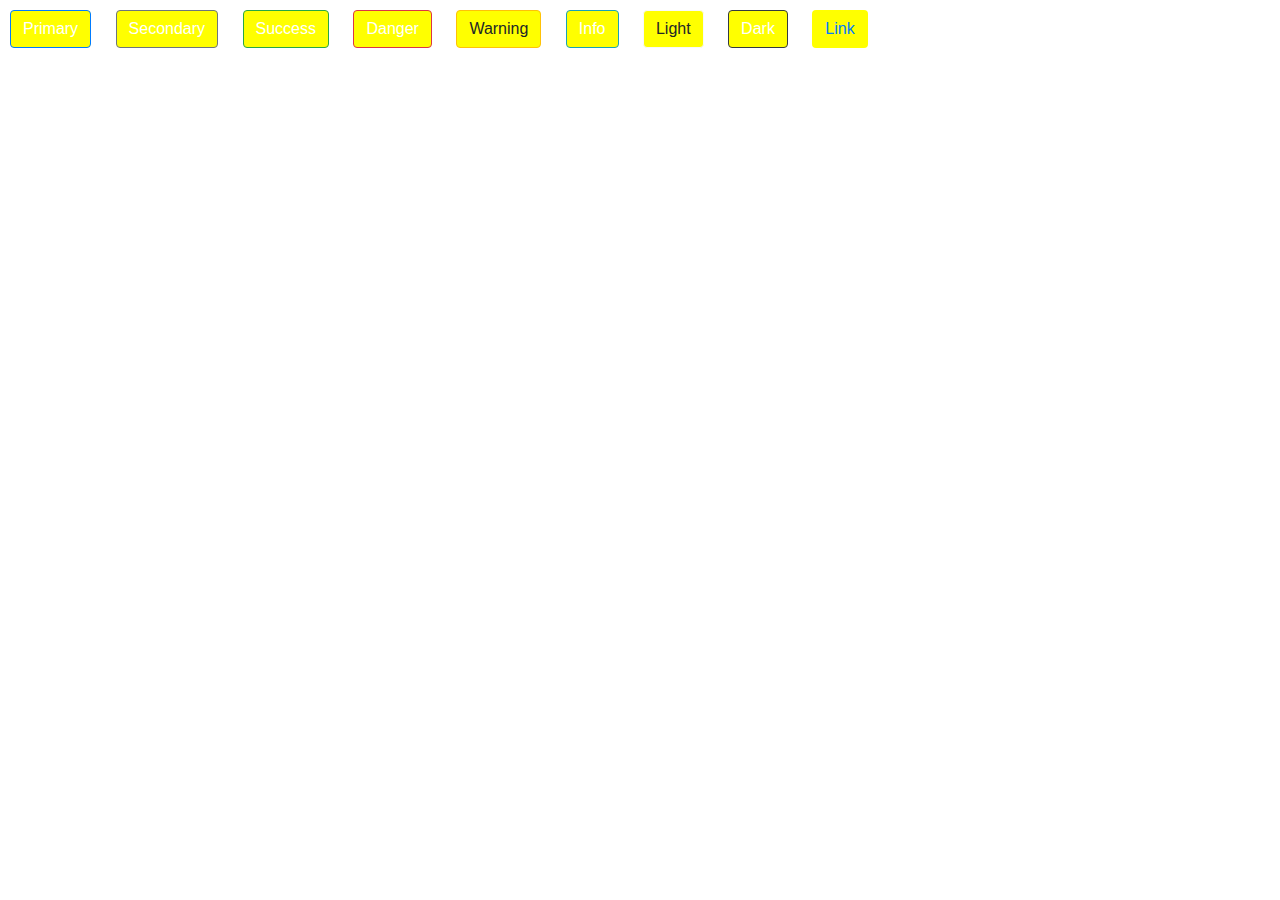
<file: index.html>
<!DOCTYPE html>
<html lang="en">
<head>
    <meta charset="UTF-8">
    <meta name="viewport" content="width=device-width, initial-scale=1.0">
    <meta http-equiv="X-UA-Compatible" content="ie=edge">
    <title>bootstrap</title>
    <link rel="stylesheet" href="./bootstrap-4.3.1-dist/css/bootstrap.css">
<link rel="stylesheet" href="./css/style.css">
</head>
<body>
    <button type="button"class="btn btn-primary">Primary</button>
    <button type="button"class="btn btn-secondary">Secondary</button>
    <button type="button"class="btn btn-success">Success</button>
    <button type="button"class="btn btn-danger">Danger</button>
    <button type="button"class="btn btn-warning">Warning</button>
    <button type="button"class="btn btn-info">Info</button>
    <button type="button"class="btn btn-light">Light</button>
    <button type="button"class="btn btn-dark">Dark</button>
    <button type="button"class="btn btn-link">Link</button>
    
</body>
</html>
</file>
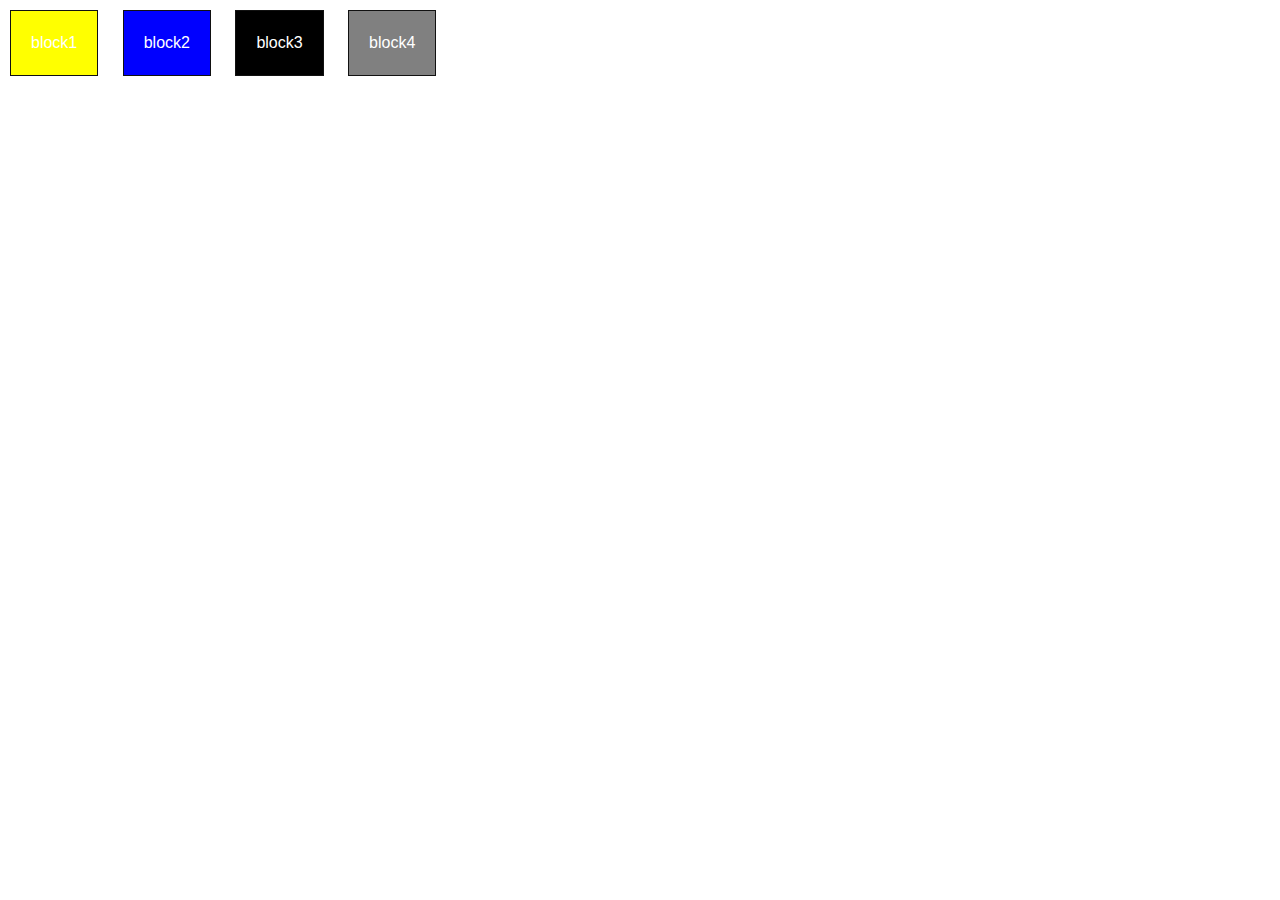
<file: inde3.html>
<!DOCTYPE html>
<html lang="en">
<head>
    <meta charset="UTF-8">
    <meta name="viewport" content="width=device-width, initial-scale=1.0">
    <meta http-equiv="X-UA-Compatible" content="ie=edge">
    <title>bootstrap</title>
    <link rel="stylesheet" href="./bootstrap-4.3.1-dist/css/bootstrap.css">
    <link rel="stylesheet" href="./css/style2.css">
</head>
<body>
    <div>block1</div>
    <div>block2</div>
    <div>block3</div>
    <div>block4</div>
</body>
</html>
</file>
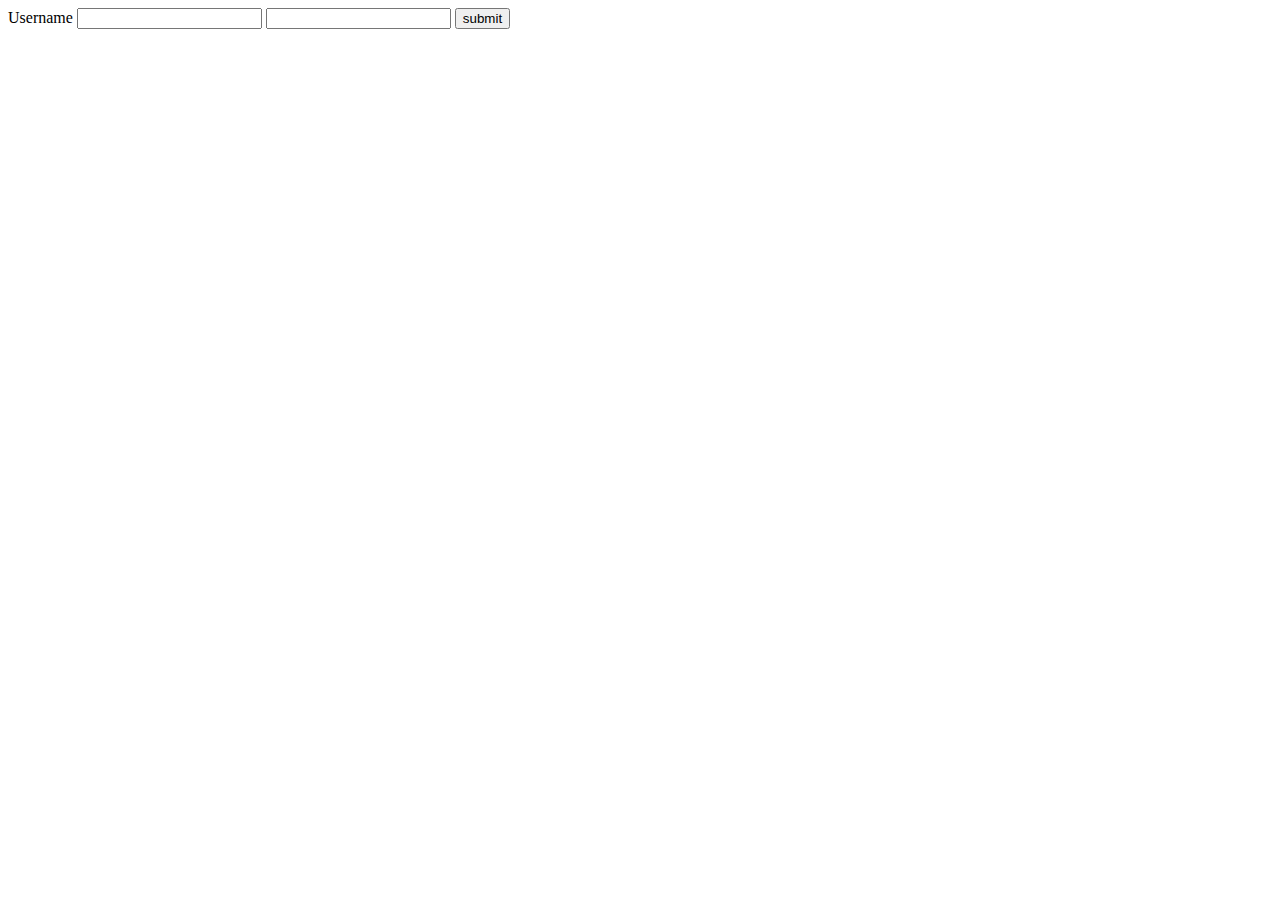
<file: index2.html>
<!DOCTYPE html>
<html lang="en">
<head>
    <meta charset="UTF-8">
    <meta name="viewport" content="width=device-width, initial-scale=1.0">
    <meta http-equiv="X-UA-Compatible" content="ie=edge">
    <title>bootstrap</title>
    
</head>
<body>
    <form action="#" method="GET">
        <label for="username">Username</label>
        <input type="text" name="username" id="username"?>
        <input type="passwod" name="password" id="password"/>
        <button type="submit">submit    </button>
    </form>
    
</body>
</html>
</file>
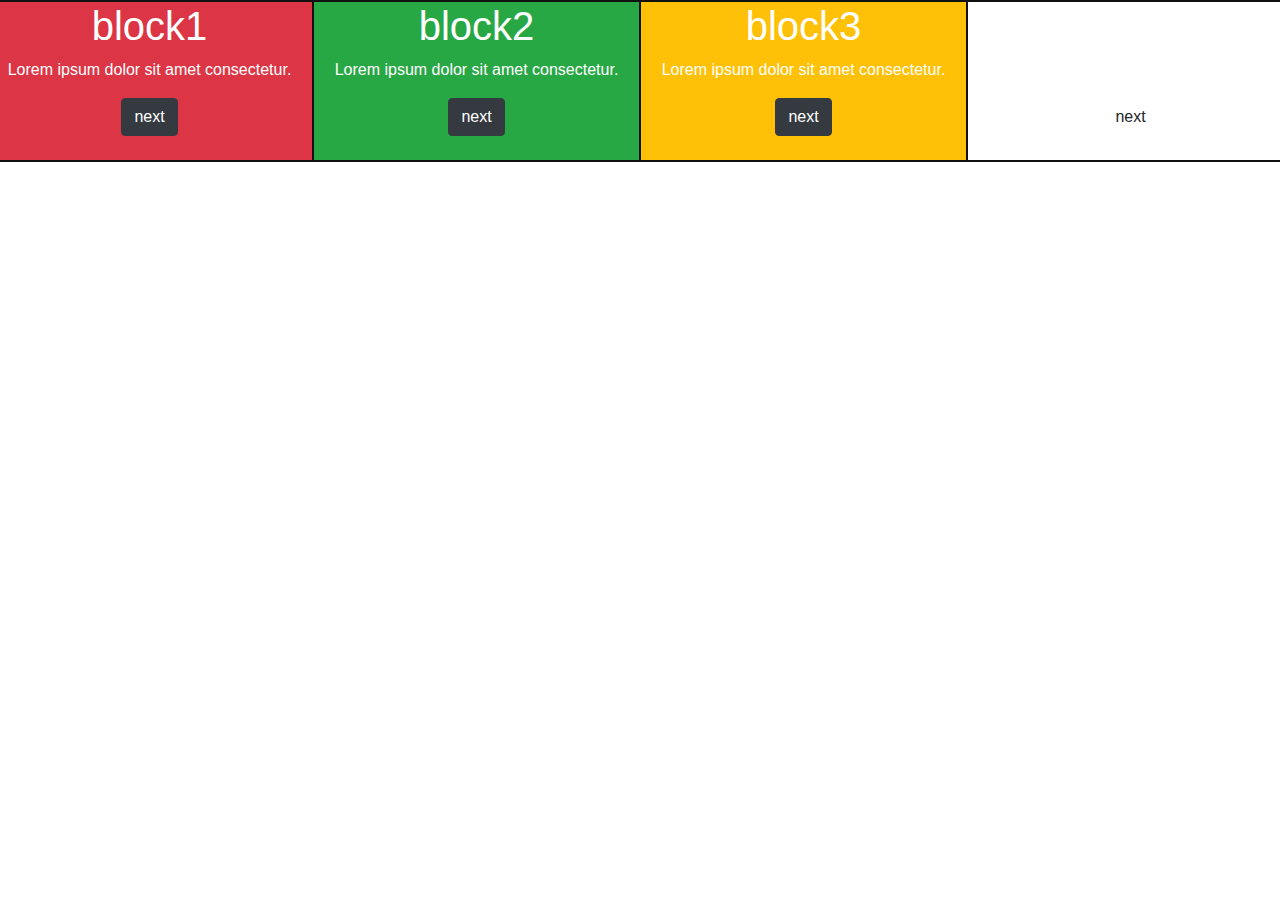
<file: index4.html>
<!DOCTYPE html>
<html lang="en">
<head>
    <meta charset="UTF-8">
    <meta name="viewport" content="width=device-width, initial-scale=1.0">
    <meta http-equiv="X-UA-Compatible" content="ie=edge">
    <title>bootstrap</title>
    <link rel="stylesheet" href="./bootstrap-4.3.1-dist/css/bootstrap.css">
    <link rel="stylesheet" href="./css/style3.css">
</head>
<body>
   <div class="row">
       <div class="col-md-3 bg-danger">
       <h1>block1</h1>
       <p>Lorem ipsum dolor sit amet consectetur.</p>
       <button class="btn btn-dark mb-4">next</button>
       </div>
       <div class="col-md-3 bg-success">
       <h1>block2</h1>
       <p>Lorem ipsum dolor sit amet consectetur.</p>
       <button class="btn btn-dark mb-4">next</button>
   </div>
       <div class="col-md-3 bg-warning">
       <h1>block3</h1>
       <p>Lorem ipsum dolor sit amet consectetur.</p>
       <button class="btn btn-dark mp-4">next</button>
       </div>
       <div class="col-md-3 bg-stop">
       <h1>block4</h1>
       <p>Lorem ipsum dolor sit amet consectetur.</p>
       <button class="btn btn-centermb-4">next</button>
   </div>
   </div>
</body>
</html>
</file>
<file: css/style.css>
button{
    background: red;
    padding: 10px;
    margin: 10px;
    border-radius: 10px;
    color: blue;
}

button:hover{
    background: #111;
    transform: scale(1);
    transition: ease-in-out is all;
    padding: 20px;
}
.btn-danger{
    background: burlywood;
}

button{
    background: yellow !important;
}
</file>
<file: css/style2.css>
div{
    background: red;
    padding: 20px;
    margin: 10px;
    border: 1px solid #111;
    color: #fff;
    display: inline-block;
}

div:nth-child(2){
    background: blue;
}
div:nth-child(3){
    background: black;
}
div:first-child{
    background: yellow;
}
div:last-child{
    background: gray !important;
}
</file>
<file: css/style3.css>
div{
     border: 1px solid #111;
     text-align: center;
     color: #fff;
}
.col-md-1{
    background: red;
    border: 1px solid #111;
}
</file>
